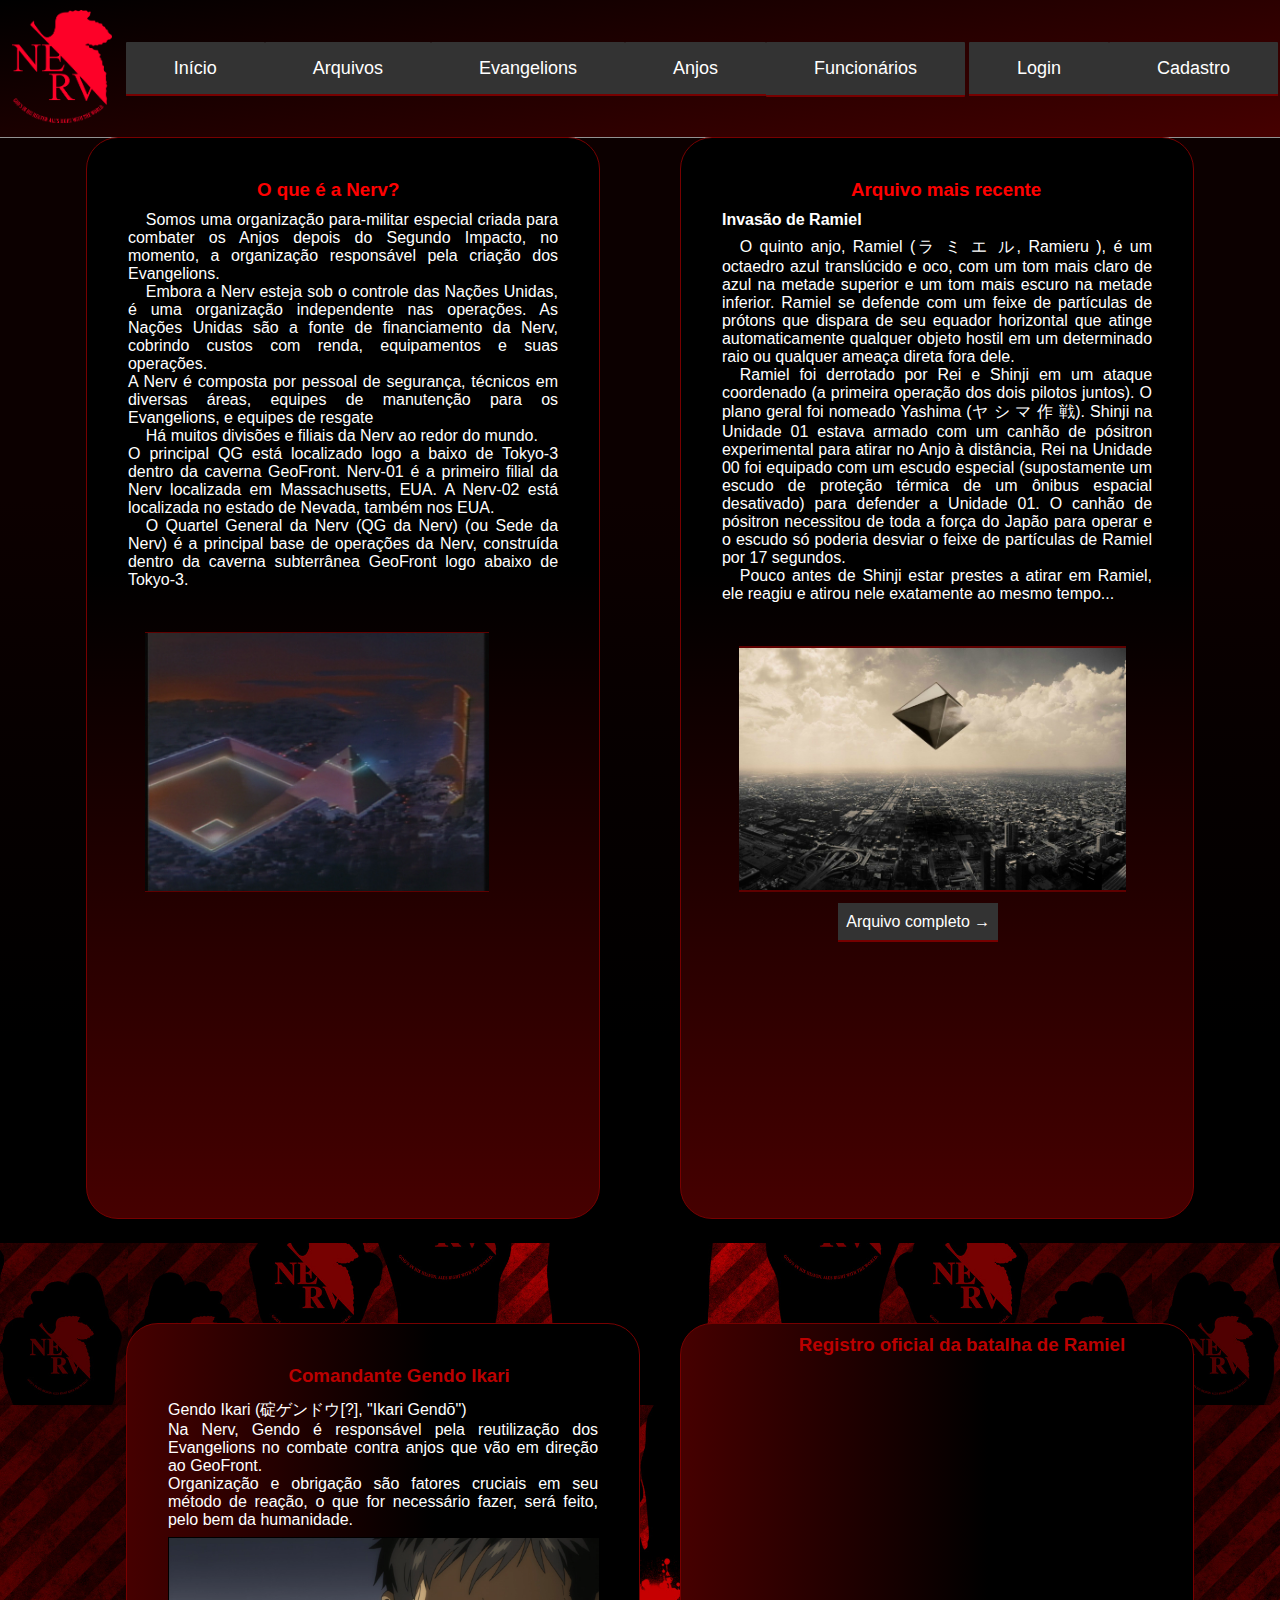
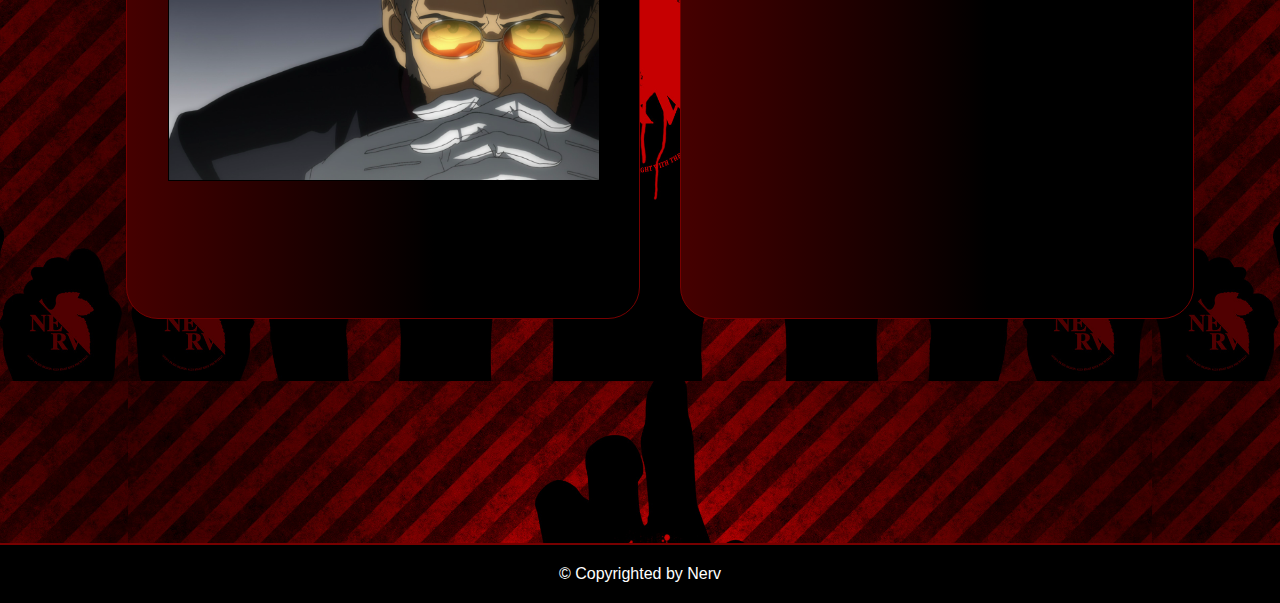
<file: index.html>
<!DOCTYPE html>
<html lang="pt-br">
  <head>
    <meta charset="UTF-8" />
    <meta http-equiv="X-UA-Compatible" content="IE=edge" />
    <meta name="viewport" content="width=device-width, initial-scale=1.0" />
    <link rel="icon" type="imagem/png" href="img/NervLogoSemFundo.png"/>  
    <!--<link rel="icon" href="/imagens/animated_favicon1.gif" type="imagem/gif">-->
    <link rel="stylesheet" href="css/estilo.css" />
    <link rel="stylesheet" href="css/cabecalho.css">
    <title>Sistema Nerv - Início</title>
  </head>
  <body>

    <!-- Começo do topo do site -computador- -->
    <header class = "header-pc">
      <div id="topo">
        <ul class="ul">
          <li id="imagem-nerv">
            <img src="img/NervLogoSemFundo.png" width="100px" />
          </li>
          <ul class="nav">
            <li class="lista-texto">
              <a class="botao-link-id botao-link" href="index.html">Início</a>
            </li>
            <li class="lista-texto">
              <a class="botao-link" href="arquivos.html">Arquivos</a>
            </li>

            <li class="lista-texto">
              <a class="botao-link" href="evangelions.html">Evangelions</a>
            </li>

            <li class="lista-texto">
              <a class="botao-link" href="anjos.html">Anjos</a>
            </li>

            <li class="lista-texto">
              <div class = "botao-link dropdown">
                      <span>Funcionários</span>
                      <div class = "dropdown-content">
                          <ul class = "funcionarios-content">
                              <li><a href="classe-func/cientistas.html">Cientístas</a></li>
                              <li><a href="classe-func/pilotos.html">Pilotos</a></li>
                              <li><a href="classe-func/oficiais.html">Oficiais</a></li>
                              <li><a href="classe-func/proteses.html">Próteses</a></li>
                          </ul>
                  </div>
              </div>
          </li>

          </ul>
          <ul class="login">
            <li class="lista-voadora">
              <a class="botao-link" href="login.html">Login</a>
            </li>

            <li class="lista-voadora">
              <a class="botao-link" href="cadastro.html">Cadastro</a>
            </li>
          </ul>
        </ul>
      </div>
    </header>
    <!-- Fim do topo do site -->



    <!-- Começo do topo do site 'celular' -->

    <header class = "header-cll">
      <div class = "menu-cll">

        <div class="hamburger-menu">
          <input id="menu__toggle" type="checkbox">
          <label class="menu__btn" for="menu__toggle">
            <span></span>
          </label>
      
          <ul class="menu__box">
            <li><a class="menu__item" href="index.html">Início</a></li>
            <li><a class="menu__item" href="arquivos.html">Arquivos</a></li>
            <li><a class="menu__item" href="evangelions.html">Evangelions</a></li>
            <li><a class="menu__item" href="anjos.html">Anjos</a></li>
            <li>
              <div class = "menu__item dropdown2">
                <span>Funcionários</span>
                <div class = "dropdown-content2">
                    <ul class = "funcionarios-content2">
                        <li><a href="classe-func/cientistas.html">Cientístas</a></li>
                        <li><a href="classe-func/pilotos.html">Pilotos</a></li>
                        <li><a href="classe-func/oficiais.html">Oficiais</a></li>
                        <li><a href="classe-func/proteses.html">Próteses</a></li>
                    </ul>
            </div>
            </li>
          </ul>
        </div>

      </div>
    </header>

    <!-- Fim do topo do site 'celular' -->

    <div class="space-cll"></div>

    <!-- Começo do conteúdo -->
    <section class = "section-um">
          <div class="coluna-primaria">
            <div class="coluna-primaria-conteudo">

              <h3>O que é a Nerv?</h3>

              <p>
                  Somos uma organização para-militar especial criada para 
                combater os Anjos depois do Segundo Impacto, no momento, a 
                organização responsável pela criação dos Evangelions. 
              </p>
              <p>
                  Embora a Nerv esteja sob o controle das Nações Unidas, é uma 
                organização independente nas operações. As Nações Unidas são 
                a fonte de financiamento da Nerv, cobrindo custos com renda, 
                equipamentos e suas operações.
              </p>
              <p>
                A Nerv é composta por pessoal de segurança, técnicos em 
                diversas áreas, equipes de manutenção para os Evangelions, e 
                equipes de resgate
              </p>
              <p>
                  Há muitos divisões e filiais da Nerv ao redor do mundo.
              </p> 
              <p>
                O principal QG está localizado logo a baixo de Tokyo-3 dentro 
                da caverna GeoFront. Nerv-01 é a primeiro filial da Nerv 
                localizada em Massachusetts, EUA. A Nerv-02 está localizada no 
                estado de Nevada, também nos EUA.
              </p>

              <p>
                  O Quartel General da Nerv (QG da Nerv) (ou Sede da Nerv) é a 
                principal base de operações da Nerv, construída dentro da 
                caverna subterrânea GeoFront logo abaixo de Tokyo-3.
              </p>

              <img class = "nerv-qg" src="img/NervQG.png">


            </div>
          </div>

          <div class="coluna-secundaria">
            <div class="coluna-secundaria-conteudo">

              <h3>Arquivo mais recente</h3>
              <div >

                <h4>Invasão de Ramiel</h4>

                <p>
                    O quinto anjo, Ramiel (ラ ミ エ ル, Ramieru ), é um octaedro 
                  azul translúcido e oco, com um tom mais claro de azul na 
                  metade superior e um tom mais escuro na metade inferior. 
                  Ramiel se defende com um feixe de partículas de prótons que dispara de seu equador horizontal que 
                  atinge automaticamente qualquer objeto hostil em um determinado 
                  raio ou qualquer ameaça direta fora dele.
                </p>
                
                <p>
                    Ramiel foi derrotado por Rei e Shinji em um ataque 
                  coordenado (a primeira operação dos dois pilotos juntos). O plano geral foi nomeado Yashima (ヤ シ マ 作 戦). Shinji na 
                  Unidade 01 estava armado com um canhão de pósitron 
                  experimental para atirar no Anjo à distância, Rei na Unidade 00 
                  foi equipado com um escudo especial (supostamente um 
                  escudo de proteção térmica de um ônibus espacial desativado) 
                  para defender a Unidade 01. O canhão de pósitron necessitou  
                  de toda a força do Japão para operar e o escudo só poderia 
                  desviar o feixe de partículas de Ramiel por 17 segundos. 
                </p>
                <p>  
                    Pouco antes de Shinji estar prestes a atirar em Ramiel, ele reagiu e atirou nele exatamente ao mesmo tempo...
                </p>

                <img class = "ramiel-img" src="img/ramiel.jfif">

                <div class = "caixa-lr">
                  <a class = "link-ramiel" href="arquivos.html">Arquivo completo →</a>
                </div>

                </div>

              </div>
            </div>
          </div>
    </section>

    <div id="space">
    </div>

    <section class = "section-dois">

      <div class="coluna-primaria-b">
        
        <div class="conteudo-primaria-b">

          <h3>Comandante Gendo Ikari</h3>

          <div class = "p-cpb">
            <p>Gendo Ikari (碇ゲンドウ[?], "Ikari Gendō")</p>
            <p>Na Nerv, Gendo é responsável pela reutilização dos Evangelions no 
              combate contra anjos que vão em direção ao GeoFront.
            </p>
            <p>
              Organização e obrigação são fatores cruciais em seu método de reação, 
              o que for necessário fazer, será feito, pelo bem da humanidade.
            </p>
          </div>

          <img class = "img-gendo" src="img/gendoPic.png" width="99.9%">

        </div>
      </div>

      <div class="coluna-secundaria-b">

        <div class="conteudo-secundaria-b">

          <h3>Registro oficial da batalha de Ramiel</h3>

          <iframe class = "video" src="https://www.youtube.com/embed/rnMJRMEq5s4" 
          title="Player" frameborder="0" allow="accelerometer; autoplay; clipboard-write; 
          encrypted-media; gyroscope; picture-in-picture" allowfullscreen></iframe>

        </div>

      </div>

    </section>
  
  <!-- Fim do conteúdo-->

    <footer>
      <div class = "creditos">
          <p>© Copyrighted by Nerv</p>
      </div>
    </footer>

  </body>
</html>
</file>
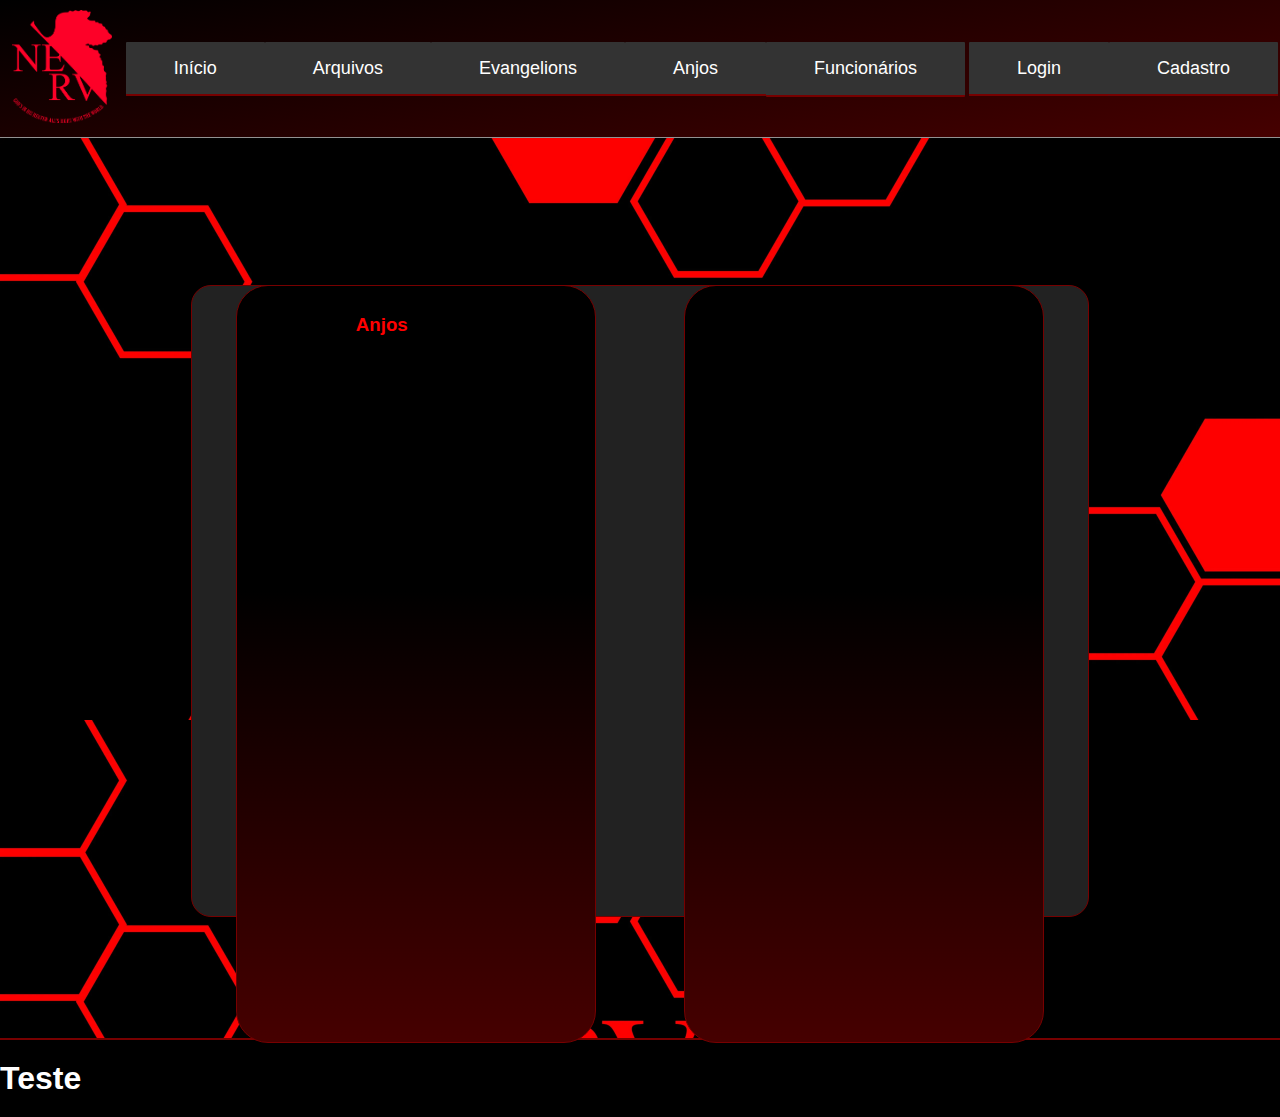
<file: anjos.html>
<!DOCTYPE html>
<html lang="pt-br">
  <head>
    <meta charset="UTF-8" />
    <meta http-equiv="X-UA-Compatible" content="IE=edge" />
    <meta name="viewport" content="width=device-width, initial-scale=1.0" />
    <link rel="stylesheet" href="css/cabecalho.css">
    <link rel="stylesheet" href="css/estilo.css" />
    <link rel="stylesheet" href="css/arquivoscontent.css">
    <title>Anjos</title>
  </head>
  <body>
    <!-- Começo do topo do site -->
    <header>
      <div id="topo">
        <ul class="ul">
          <li id="imagem-nerv">
            <img src="img/NervLogoSemFundo.png" width="100px" />
          </li>
          <ul class="nav">
            <li class="lista-texto">
              <a class="botao-link" href="index.html">Início</a>
            </li>

            <li class="lista-texto">
              <a class="botao-link" href="arquivos.html">Arquivos</a>
            </li>

            <li class="lista-texto">
              <a class="botao-link" href="evangelions.html">Evangelions</a>
            </li>

            <li class="lista-texto">
              <a class="botao-link-id botao-link" href="anjos.html">Anjos</a>
            </li>

            <li class="lista-texto">
              <div class = "botao-link dropdown">
                      <span>Funcionários</span>
                      <div class = "dropdown-content">
                          <ul class = "funcionarios-content">
                            <li><a href="classe-func/cientistas.html">Cientístas</a></li>
                            <li><a href="classe-func/pilotos.html">Pilotos</a></li>
                            <li><a href="classe-func/oficiais.html">Oficiais</a></li>
                            <li><a href="classe-func/proteses.html">Próteses</a></li>
                          </ul>
                  </div>
              </div>
          </li>

          </ul>
          <ul class="login">
            <li class="lista-voadora">
              <a class="botao-link" href="login.html">Login</a>
            </li>

            <li class="lista-voadora">
              <a class="botao-link" href="cadastro.html">Cadastro</a>
            </li>
          </ul>
        </ul>
      </div>
    </header>
    <!-- Fim do topo do site -->

    <!-- Começo do conteúdo -->
    <section>
        <div class="main-content">
            
            <div class="coluna-primaria">

              <div class = "coluna-primaria-conteudo"><h3>Anjos</h3></div>
                
            </div>
            <div class="coluna-secundaria">
                
              <p>teste 2</p>

            </div>

        </div>
    </section>
    <!-- Fim do conteúdo-->

    <footer>
      <h1>Teste</h1>
    </footer>

  </body>
</html>
</file>
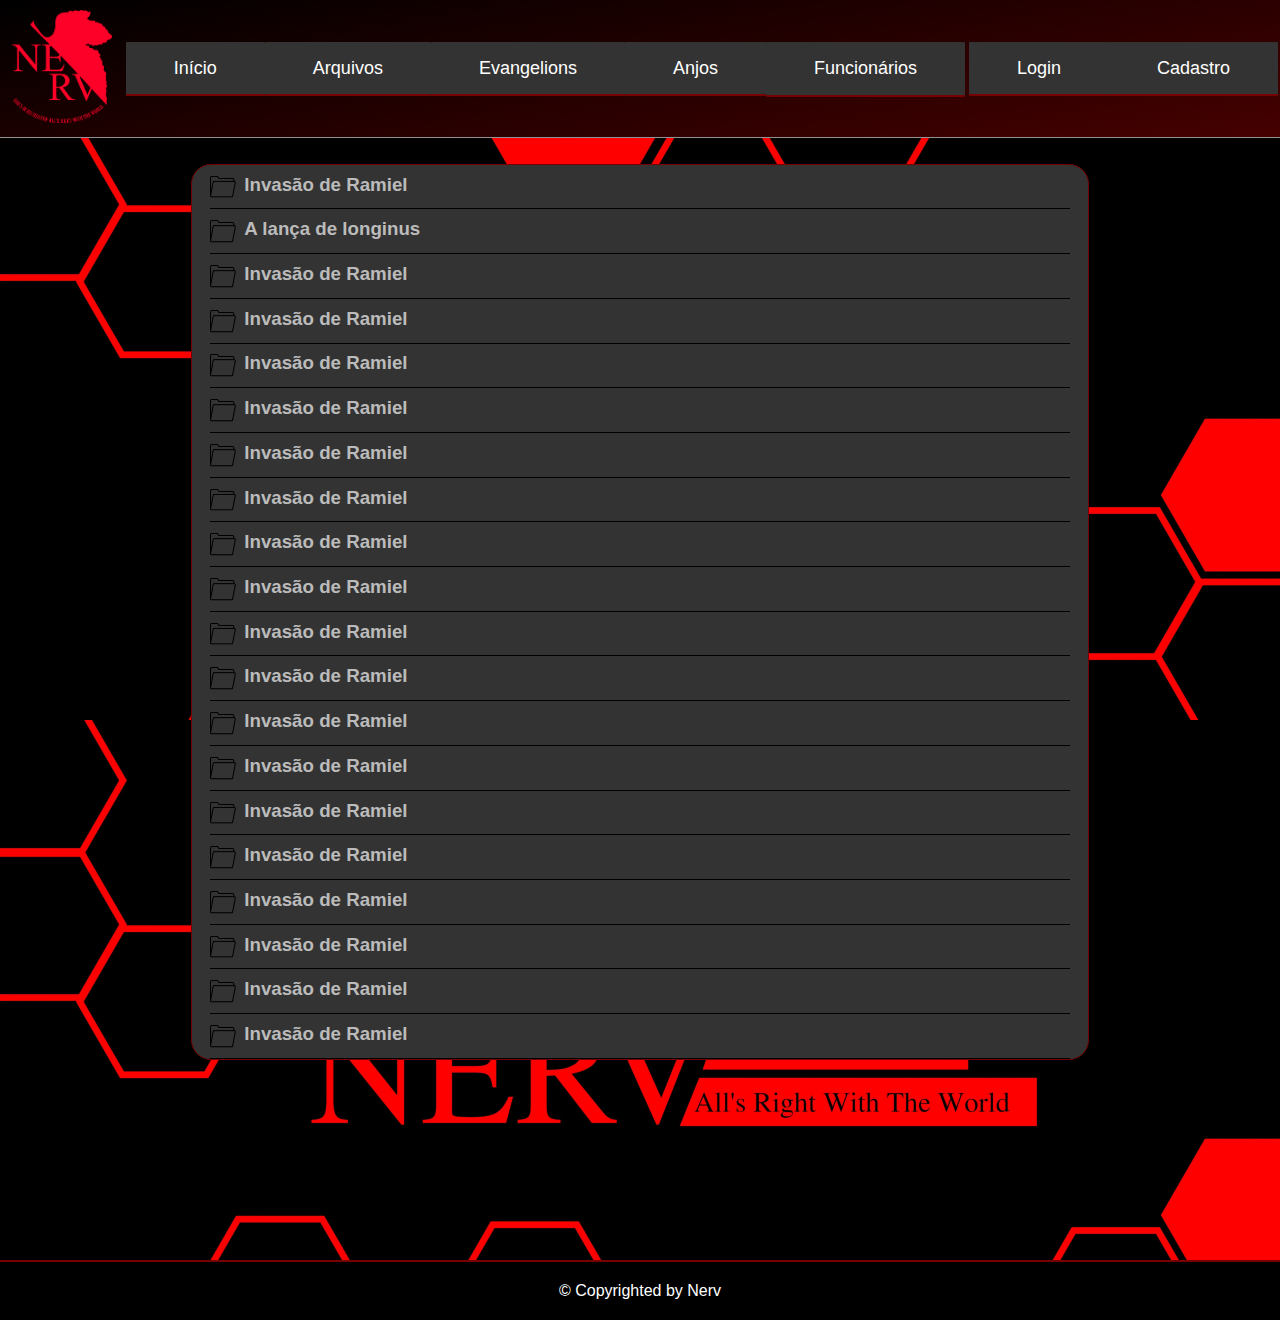
<file: arquivos.html>
<!DOCTYPE html>
<html lang="pt-br">
  <head>
    <meta charset="UTF-8" />
    <meta http-equiv="X-UA-Compatible" content="IE=edge" />
    <meta name="viewport" content="width=device-width, initial-scale=1.0" />
    <link rel="stylesheet" href="css/cabecalho.css">
    <link rel="stylesheet" href="css/estilo.css" />
    <link rel="stylesheet" href="css/arquivoscontent.css">
    <link rel="icon" type="imagem/png" href="img/NervLogoSemFundo.png"/>  
    <title>Arquivos</title>
  </head>
  <body>
    <!-- Começo do topo do site -->
    <header>
      <div id="topo">
        <ul class="ul">
          <li id="imagem-nerv">
            <a href="index.html"><img src="img/NervLogoSemFundo.png" width="100px"/></a>
          </li>
          <ul class="nav">
            <li class="lista-texto">
              <a class="botao-link" href="index.html">Início</a>
            </li>

            <li class="lista-texto">
              <a class="botao-link-id botao-link" href="arquivos.html">Arquivos</a>
            </li>

            <li class="lista-texto">
              <a class="botao-link" href="evangelions.html">Evangelions</a>
            </li>

            <li class="lista-texto">
              <a class="botao-link" href="anjos.html">Anjos</a>
            </li>

            <li class="lista-texto">
              <div class = "botao-link dropdown">
                      <span>Funcionários</span>
                      <div class = "dropdown-content">
                          <ul class = "funcionarios-content">
                            <li><a href="classe-func/cientistas.html">Cientístas</a></li>
                            <li><a href="classe-func/pilotos.html">Pilotos</a></li>
                            <li><a href="classe-func/oficiais.html">Oficiais</a></li>
                            <li><a href="classe-func/proteses.html">Próteses</a></li>
                          </ul>
                  </div>
              </div>
          </li>

          </ul>
          <ul class="login">
            <li class="lista-voadora">
              <a class="botao-link" href="login.html">Login</a>
            </li>

            <li class="lista-voadora">
              <a class="botao-link" href="cadastro.html">Cadastro</a>
            </li>
          </ul>
        </ul>
      </div>
    </header>
    <!-- Fim do topo do site -->

    <!-- Começo do conteúdo -->

    <div class="main-content">
      <div class="arquivo">
        <div class="arquivo-content">
          <img class = "folder" src="css/img-wallpaper/folder.png" width="3%">
          <a href="arquivos/ramiel.html"><h3>Invasão de Ramiel</h3></a>
        </div>
      </div>

      <div class="arquivo">
          <div class="arquivo-content">
            <img class = "folder" src="css/img-wallpaper/folder.png" width="3%">
            <a href=""><h3>A lança de longinus</h3></a>
          </div>
      </div>

      <div class="arquivo">
        <div class="arquivo-content">
          <img class = "folder" src="css/img-wallpaper/folder.png" width="3%">
          <a href=""><h3>Invasão de Ramiel</h3></a>
        </div>
      </div>

      <div class="arquivo">
        <div class="arquivo-content">
          <img class = "folder" src="css/img-wallpaper/folder.png" width="3%">
          <a href=""><h3>Invasão de Ramiel</h3></a>
        </div>
      </div>

      <div class="arquivo">
        <div class="arquivo-content">
          <img class = "folder" src="css/img-wallpaper/folder.png" width="3%">
          <a href=""><h3>Invasão de Ramiel</h3></a>
        </div>
      </div>

      <div class="arquivo">
        <div class="arquivo-content">
          <img class = "folder" src="css/img-wallpaper/folder.png" width="3%">
          <a href=""><h3>Invasão de Ramiel</h3></a>
        </div>
      </div>

      <div class="arquivo">
        <div class="arquivo-content">
          <img class = "folder" src="css/img-wallpaper/folder.png" width="3%">
          <a href=""><h3>Invasão de Ramiel</h3></a>
        </div>
      </div>

      <div class="arquivo">
        <div class="arquivo-content">
          <img class = "folder" src="css/img-wallpaper/folder.png" width="3%">
          <a href=""><h3>Invasão de Ramiel</h3></a>
        </div>
      </div>

      <div class="arquivo">
        <div class="arquivo-content">
          <img class = "folder" src="css/img-wallpaper/folder.png" width="3%">
          <a href=""><h3>Invasão de Ramiel</h3></a>
        </div>
      </div>

      <div class="arquivo">
        <div class="arquivo-content">
          <img class = "folder" src="css/img-wallpaper/folder.png" width="3%">
          <a href=""><h3>Invasão de Ramiel</h3></a>
        </div>
      </div>

      <div class="arquivo">
        <div class="arquivo-content">
          <img class = "folder" src="css/img-wallpaper/folder.png" width="3%">
          <a href=""><h3>Invasão de Ramiel</h3></a>
        </div>
      </div>

      <div class="arquivo">
        <div class="arquivo-content">
          <img class = "folder" src="css/img-wallpaper/folder.png" width="3%">
          <a href=""><h3>Invasão de Ramiel</h3></a>
        </div>
      </div>

      <div class="arquivo">
        <div class="arquivo-content">
          <img class = "folder" src="css/img-wallpaper/folder.png" width="3%">
          <a href=""><h3>Invasão de Ramiel</h3></a>
        </div>
      </div>

      <div class="arquivo">
        <div class="arquivo-content">
          <img class = "folder" src="css/img-wallpaper/folder.png" width="3%">
          <a href=""><h3>Invasão de Ramiel</h3></a>
        </div>
      </div>

      <div class="arquivo">
        <div class="arquivo-content">
          <img class = "folder" src="css/img-wallpaper/folder.png" width="3%">
          <a href=""><h3>Invasão de Ramiel</h3></a>
        </div>
      </div>

      <div class="arquivo">
        <div class="arquivo-content">
          <img class = "folder" src="css/img-wallpaper/folder.png" width="3%">
          <a href=""><h3>Invasão de Ramiel</h3></a>
        </div>
      </div>

      <div class="arquivo">
        <div class="arquivo-content">
          <img class = "folder" src="css/img-wallpaper/folder.png" width="3%">
          <a href=""><h3>Invasão de Ramiel</h3></a>
        </div>
      </div>

      <div class="arquivo">
        <div class="arquivo-content">
          <img class = "folder" src="css/img-wallpaper/folder.png" width="3%">
          <a href=""><h3>Invasão de Ramiel</h3></a>
        </div>
      </div>

      <div class="arquivo">
        <div class="arquivo-content">
          <img class = "folder" src="css/img-wallpaper/folder.png" width="3%">
          <a href=""><h3>Invasão de Ramiel</h3></a>
        </div>
      </div>

      <div class="arquivo">
        <div class="arquivo-content">
          <img class = "folder" src="css/img-wallpaper/folder.png" width="3%">
          <a href=""><h3>Invasão de Ramiel</h3></a>
        </div>
      </div>
    </div>

    <div id="space-2">
    </div>

    <!-- Fim do conteúdo-->

    <footer>
      <div class = "creditos">
          <p>© Copyrighted by Nerv</p>
      </div>
    </footer>
  </body>
</html>
</file>
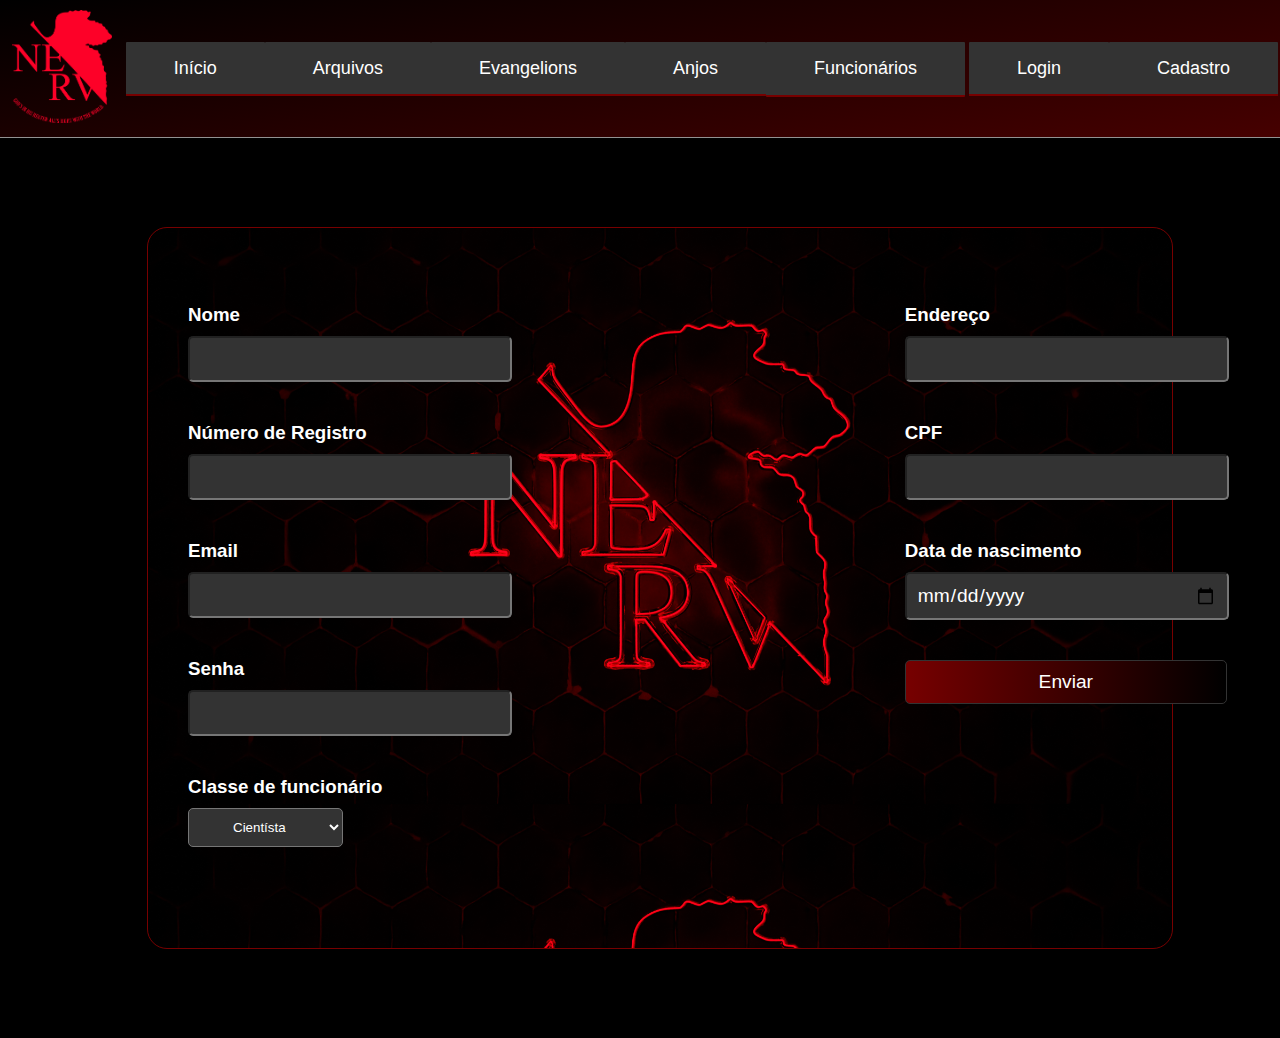
<file: cadastro.html>
<!DOCTYPE html>
<html lang="pt-br">
<head>
    <meta charset="UTF-8">
    <meta http-equiv="X-UA-Compatible" content="IE=edge">
    <meta name="viewport" content="width=device-width, initial-scale=1.0">
    <link rel="icon" type="imagem/png" href="img/NervLogoSemFundo.png"/>
    <link rel="stylesheet" href="css/cabecalho.css">
    <link rel="stylesheet" href="css/estilo.css">
    <link rel="stylesheet" href="css/cadastro.css">
    <title>Cadastro</title>
</head>
<body>

    <!-- Começo do topo do site -->
    <header>
      <div id="topo">
        <ul class="ul">
          <li id="imagem-nerv">
            <img src="img/NervLogoSemFundo.png" width="100px" />
          </li>
          <ul class="nav">
            <li class="lista-texto">
              <a class="botao-link" href="index.html">Início</a>
            </li>

            <li class="lista-texto">
              <a class="botao-link" href="arquivos.html">Arquivos</a>
            </li>

            <li class="lista-texto">
              <a class="botao-link" href="evangelions.html">Evangelions</a>
            </li>

            <li class="lista-texto">
              <a class="botao-link" href="anjos.html">Anjos</a>
            </li>

            <li class="lista-texto">
              <div class = "botao-link dropdown">
                      <span>Funcionários</span>
                      <div class = "dropdown-content">
                          <ul class = "funcionarios-content">
                            <li><a href="classe-func/cientistas.html">Cientístas</a></li>
                            <li><a href="classe-func/pilotos.html">Pilotos</a></li>
                            <li><a href="classe-func/oficiais.html">Oficiais</a></li>
                            <li><a href="classe-func/proteses.html">Próteses</a></li>
                          </ul>
                  </div>
              </div>
          </li>

          </ul>
          <ul class="login">
            <li class="lista-voadora">
              <a class="botao-link" href="login.html">Login</a>
            </li>

            <li class="lista-voadora">
              <a class="botao-link-id botao-link" href="cadastro.html">Cadastro</a>
            </li>
          </ul>
        </ul>
      </div>
    </header>
    <!-- Fim do topo do site -->

          <section>
              <div class="main-content-cadastro">
                
                <div class = "colunaA">
                  <form class = "cartao-cadastro">

                    <nav class = "quest">
                      <h3>Nome</h3>
                      <input class = "input" type="text" name="NomeTeste">
                    </nav>

                    <nav class = "quest">
                      <h3>Número de Registro</h3>
                      <input class = "input" type="number" name="RegistroTeste">
                    </nav>

                    <nav class="quest">
                      <h3>Email</h3>
                      <input class = "input" type="email">
                    </nav>

                    <nav class="quest">
                      <h3>Senha</h3>
                      <input class = "input" type="password">
                    </nav>

                    <nav class = "quest">
                      <h3>Classe de funcionário</h3>
                      <select class = "escolha-func" name="functype">
                        <option value="cientista">Cientísta</option>
                        <option value="cientista">Pilotos</option>
                        <option value="cientista">Oficiais</option>
                        <option value="cientista">Próteses</option>
                        <option value="cientista">Cientista</option>
                      </select> 
                    </nav>



                </form>
                </div>

                <div class = "colunaB">
                  <form class = "cartao-cadastro">
                    <nav class = "quest">
                      <h3>Endereço</h3>
                      <input class = "input" type="text" name="NoName">
                    </nav>

                    <nav class = "quest">
                      <h3>CPF</h3>
                      <input class = "input" type="text" name="NoName">
                    </nav>

                    <nav class = "quest">
                      <h3>Data de nascimento</h3>
                      <input class = "input" type="date" name="NoName">
                    </nav>

                    <nav class ="quest">
                      <a class = "enviar" href="loading-index.html"><p class = "input input-button">Enviar</p></a>
                    </nav>
                  </form>
                </div>

              </div>

            </section>
    
</body>
</html>
</file>
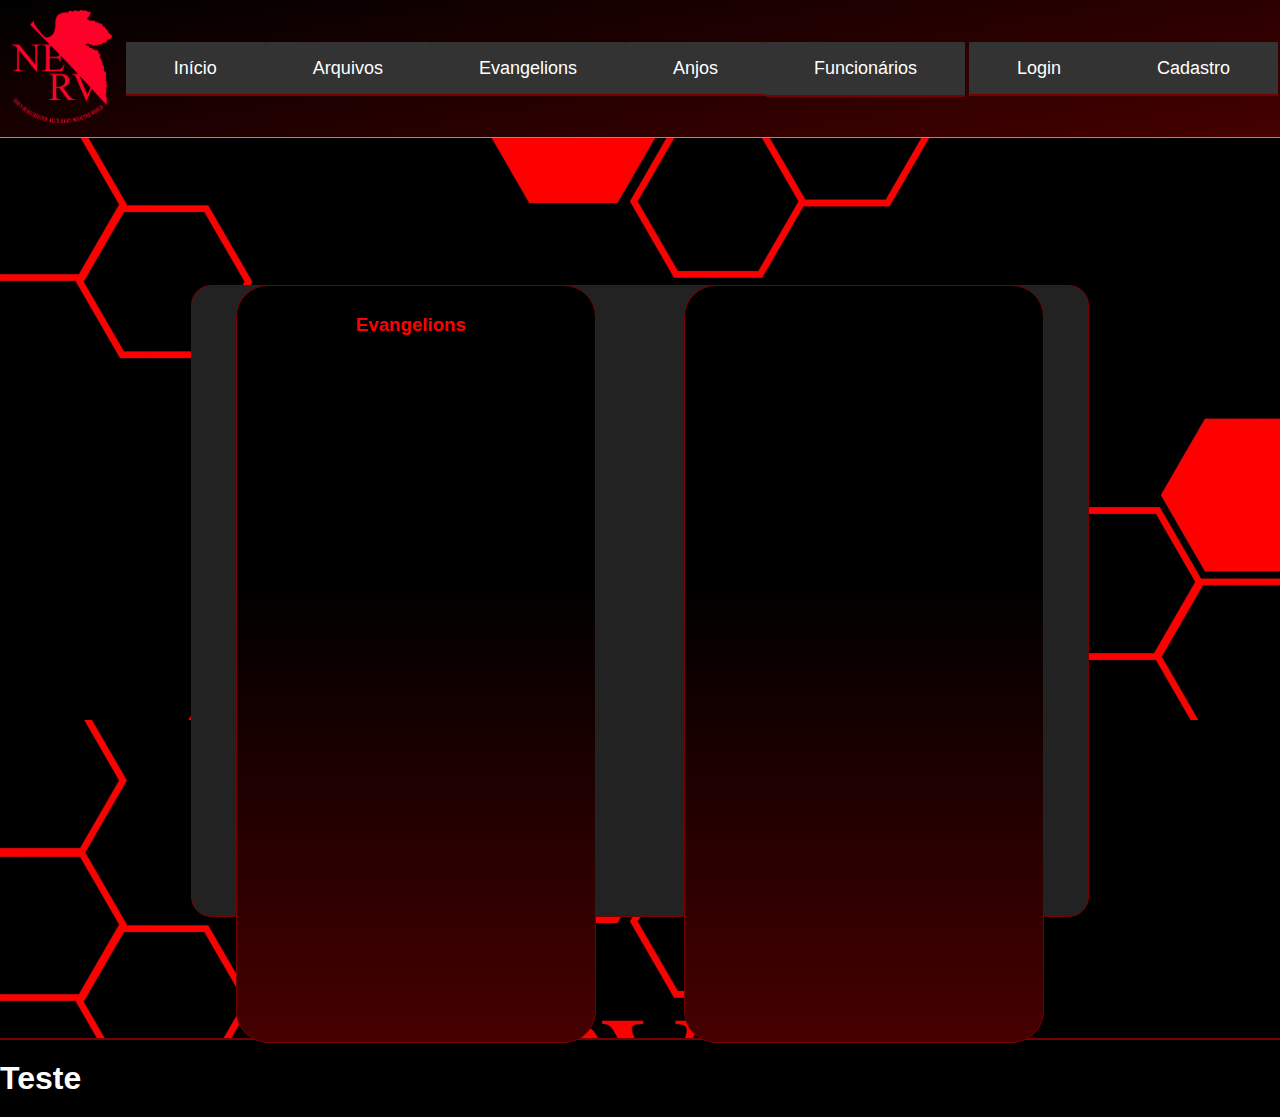
<file: evangelions.html>
<!DOCTYPE html>
<html lang="pt-br">
  <head>
    <meta charset="UTF-8" />
    <meta http-equiv="X-UA-Compatible" content="IE=edge" />
    <meta name="viewport" content="width=device-width, initial-scale=1.0" />
    <link rel="stylesheet" href="css/cabecalho.css">
    <link rel="stylesheet" href="css/estilo.css" />
    <link rel="stylesheet" href="css/arquivoscontent.css">
    <title>Evangelions</title>
  </head>
  <body>
    <!-- Começo do topo do site -->
    <header>
      <div id="topo">
        <ul class="ul">
          <li id="imagem-nerv">
            <img src="img/NervLogoSemFundo.png" width="100px" />
          </li>
          <ul class="nav">
            <li class="lista-texto">
              <a class="botao-link" href="index.html">Início</a>
            </li>

            <li class="lista-texto">
              <a class="botao-link" href="arquivos.html">Arquivos</a>
            </li>

            <li class="lista-texto">
              <a class="botao-link-id botao-link" href="evangelions.html">Evangelions</a>
            </li>

            <li class="lista-texto">
              <a class="botao-link" href="anjos.html">Anjos</a>
            </li>

            <li class="lista-texto">
              <div class = "botao-link dropdown">
                      <span>Funcionários</span>
                      <div class = "dropdown-content">
                          <ul class = "funcionarios-content">
                            <li><a href="classe-func/cientistas.html">Cientístas</a></li>
                            <li><a href="classe-func/pilotos.html">Pilotos</a></li>
                            <li><a href="classe-func/oficiais.html">Oficiais</a></li>
                            <li><a href="classe-func/proteses.html">Próteses</a></li>
                          </ul>
                  </div>
              </div>
          </li>

          </ul>
          <ul class="login">
            <li class="lista-voadora">
              <a class="botao-link" href="login.html">Login</a>
            </li>

            <li class="lista-voadora">
              <a class="botao-link" href="cadastro.html">Cadastro</a>
            </li>
          </ul>
        </ul>
      </div>
    </header>
    <!-- Fim do topo do site -->

    <!-- Começo do conteúdo -->
    <section>
        <div class="main-content">
            
            <div class="coluna-primaria">

              <div class = "coluna-primaria-conteudo"><h3>Evangelions</h3></div>
                
            </div>
            <div class="coluna-secundaria">
                
              <p>teste 2</p>

            </div>

        </div>
    </section>
    <!-- Fim do conteúdo-->

    <footer>
      <h1>Teste</h1>
    </footer>

  </body>
</html>
</file>
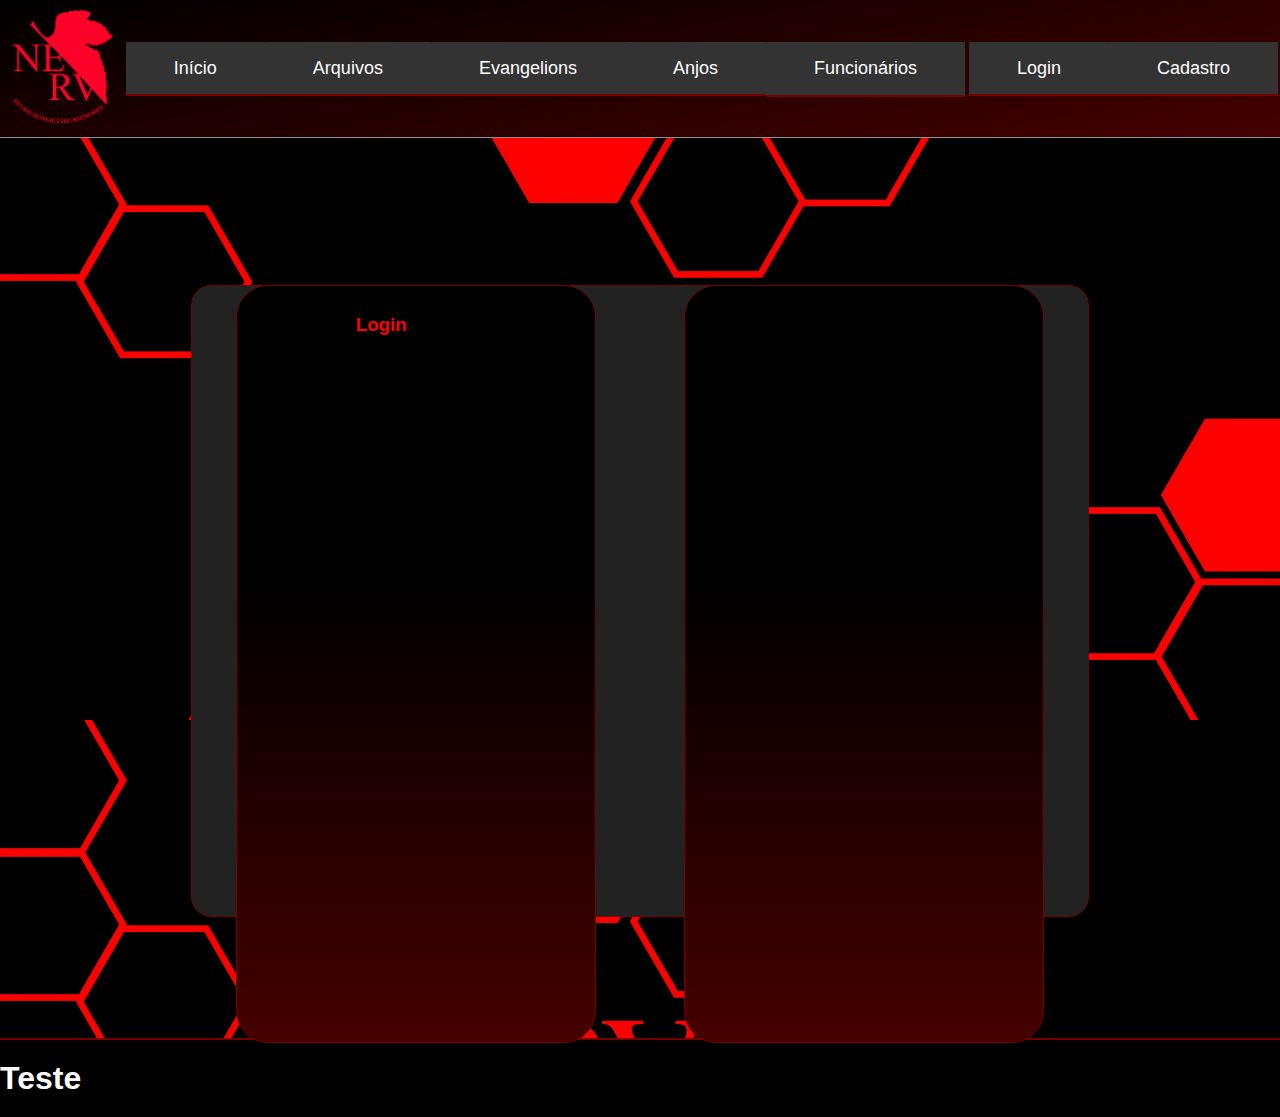
<file: login.html>
<!DOCTYPE html>
<html lang="pt-br">
  <head>
    <meta charset="UTF-8" />
    <meta http-equiv="X-UA-Compatible" content="IE=edge" />
    <meta name="viewport" content="width=device-width, initial-scale=1.0" />
    <link rel="stylesheet" href="css/cabecalho.css">
    <link rel="stylesheet" href="css/estilo.css" />
    <link rel="stylesheet" href="css/arquivoscontent.css">
    <title>Login</title>
  </head>
  <body>
    <!-- Começo do topo do site -->
    <header>
      <div id="topo">
        <ul class="ul">
          <li id="imagem-nerv">
            <img src="img/NervLogoSemFundo.png" width="100px" />
          </li>
          <ul class="nav">
            <li class="lista-texto">
              <a class="botao-link" href="index.html">Início</a>
            </li>

            <li class="lista-texto">
              <a class="botao-link" href="arquivos.html">Arquivos</a>
            </li>

            <li class="lista-texto">
              <a class="botao-link" href="evangelions.html">Evangelions</a>
            </li>

            <li class="lista-texto">
              <a class="botao-link" href="anjos.html">Anjos</a>
            </li>

            <li class="lista-texto">
              <div class = "botao-link dropdown">
                      <span>Funcionários</span>
                      <div class = "dropdown-content">
                          <ul class = "funcionarios-content">
                            <li><a href="classe-func/cientistas.html">Cientístas</a></li>
                            <li><a href="classe-func/pilotos.html">Pilotos</a></li>
                            <li><a href="classe-func/oficiais.html">Oficiais</a></li>
                            <li><a href="classe-func/proteses.html">Próteses</a></li>
                          </ul>
                  </div>
              </div>
          </li>

          </ul>
          <ul class="login">
            <li class="lista-voadora">
              <a class="botao-link-id botao-link" href="login.html">Login</a>
            </li>

            <li class="lista-voadora">
              <a class="botao-link" href="cadastro.html">Cadastro</a>
            </li>
          </ul>
        </ul>
      </div>
    </header>
    <!-- Fim do topo do site -->

    <!-- Começo do conteúdo -->
    <section>
        <div class="main-content">
            
            <div class="coluna-primaria">

              <div class = "coluna-primaria-conteudo"><h3>Login</h3></div>
                
            </div>
            <div class="coluna-secundaria">
                
              <p>teste 2</p>

            </div>

        </div>
    </section>
    <!-- Fim do conteúdo-->

    <footer>
      <h1>Teste</h1>
    </footer>

  </body>
</html>
</file>
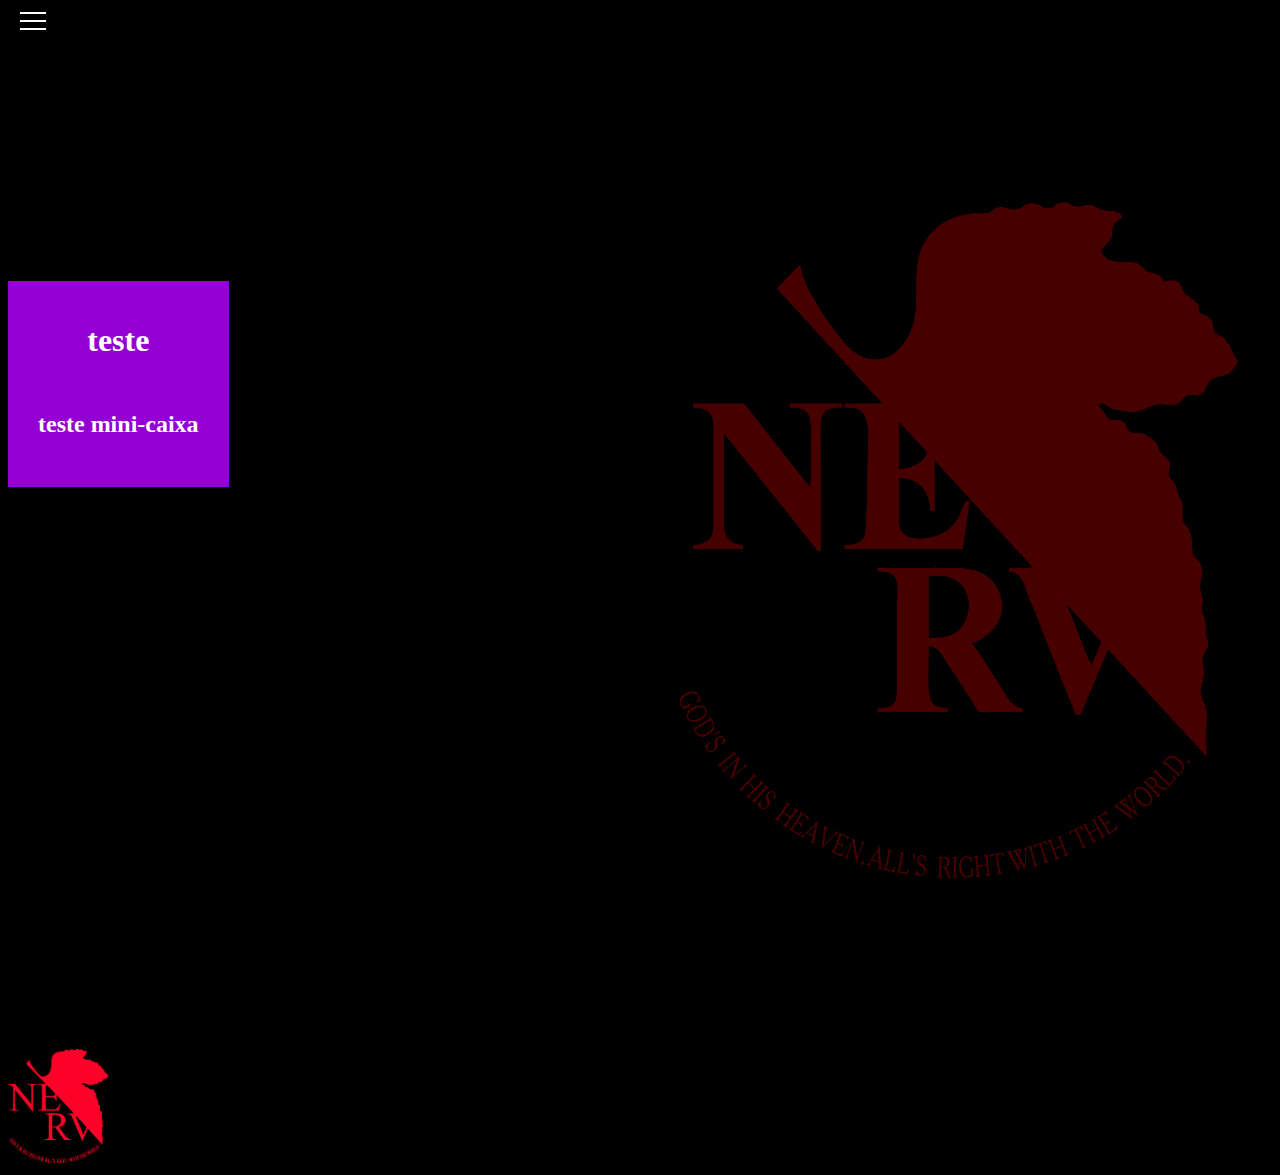
<file: teste.html>
<!DOCTYPE html>
<html lang="en">
<head>
    <meta charset="UTF-8">
    <meta http-equiv="X-UA-Compatible" content="IE=edge">
    <meta name="viewport" content="width=device-width, initial-scale=1.0">
    <link rel="stylesheet" href="css/teste.css">
    <!--<meta http-equiv="refresh" content=2;url="index.html">-->
    <!--<script type="text/javascript" src="teste.js"></script>-->
    <title>Document</title>
</head>

<body>

    <div class="hamburger-menu">
        <input id="menu__toggle" type="checkbox">
        <label class="menu__btn" for="menu__toggle">
          <span></span>
        </label>
    
        <ul class="menu__box">
          <li><a class="menu__item" href="#">Início</a></li>
          <li><a class="menu__item" href="#">Arquivos</a></li>
          <li><a class="menu__item" href="#">Evangelions</a></li>
          <li><a class="menu__item" href="#">Anjos</a></li>
          <li><a class="menu__item" href="#">Funcionários</a></li>
        </ul>
      </div>

    <style>
        #menu__toggle {
        opacity: 0;
        }
        #menu__toggle:checked + .menu__btn > span {
        transform: rotate(45deg);
        }
        #menu__toggle:checked + .menu__btn > span::before {
        top: 0;
        transform: rotate(0deg);
        }
        #menu__toggle:checked + .menu__btn > span::after {
        top: 0;
        transform: rotate(90deg);
        }
        #menu__toggle:checked ~ .menu__box {
        left: 0 !important;
        }
        .menu__btn {
        position: fixed;
        top: 20px;
        left: 20px;
        width: 26px;
        height: 26px;
        cursor: pointer;
        z-index: 1;
        }
        .menu__btn > span,
        .menu__btn > span::before,
        .menu__btn > span::after {
        display: block;
        position: absolute;
        width: 100%;
        height: 2px;
        background-color: #ffffff;
        transition-duration: .25s;
        }
        .menu__btn > span::before {
        content: '';
        top: -8px;
        }
        .menu__btn > span::after {
        content: '';
        top: 8px;
        }
        .menu__box {
        display: block;
        position: fixed;
        top: 0;
        left: -100%;
        width: 300px;
        height: 100%;
        margin: 0;
        padding: 80px 0;
        list-style: none;
        background-color: rgb(0, 0, 0);
        box-shadow: 2px 2px 6px rgba(0, 0, 0, .4);
        border: 1px solid rgb(119, 0, 0);
        transition-duration: .25s;
        }
        .menu__item {
        display: block;
        padding: 12px 24px 12px 24px;
        color: rgb(255, 255, 255);
        font-family: 'Roboto', sans-serif;
        font-size: 20px;
        font-weight: 600;
        text-decoration: none;
        transition-duration: .25s;
        border: 1px rgb(26, 0, 0) solid;
        }
        .menu__item:hover {
        background-color: rgb(119, 0, 0);
        color: #616161;
        }
    </style>













    <style>
        .caixa-texto{
            /*Caixa*/
            margin-top: 20%;
            background-color: darkviolet;
            display: inline-block;
            padding: 20px;

            /*Texto*/
            color: white;
            text-align: center;
        }

        .mini-caixa{
            /*Caixa*/

            padding: 10px;
        }

        .caixa-texto:hover .mini-caixa:hover #texto2{

            background-color: pink;
        }
        
    </style>

    <div class = "caixa-texto">
        <h1>teste</h1>

        <div class = "mini-caixa">
            <h2 id = "texto2">teste mini-caixa</h2>
        </div>
    </div>




    <h3>Caixa em Flex</h3>
    <div class="cA">
        <div class="c1"><h1>Teste 1</h1></div>
        <div class="c1"><h1>Teste 2</h1></div>
    </div>

    <br>

    <h3>Caixa em Inline Block</h3>
    <div class="cB">
        <div class="c1"><h1>Teste 3</h1></div>
        <div class="c1"><h1>Teste 4</h1></div>
    </div>

    <br>

    <h3>Botão que muda a página</h3>
    <div class="cC">
        <a class="botao" href=""><img src="img/NervLogoSemFundo.png" width="100px"></a>
    </div>
    

</body>
</html>
</file>
<file: css/estilo.css>
@media only screen and (min-width: 1800px){

  body{width: 100%;}

*{
  margin: 0;
  padding: 0;
  color: white;
  font-family:'Segoe UI', Tahoma, Geneva, Verdana, sans-serif;
}

* p::selection, h3::selection, h4::selection, img::selection, a::selection, iframe::selection{
  background-color: rgb(119, 0, 0);
}

section p{
  text-align: justify;
}

.space-cll{
  display: none;
  background-color: rgb(0, 0, 0);
  padding: 0%;
}

/* Corpo */

/* Coluna Um */

section{
  display: flex;
  justify-content: center;
  align-items: center;
  height: 100vh;
}

section .main-content{
  width: 70%;
  height: 70%;
  background-color: rgb(34, 34, 34);
  border-radius: 20px;
  color: #eee;
  display: flex;
  justify-content: space-around;
  align-items: center;
}

section .main-content p{
  margin-left: 30px;
  color: black;

}

.section-um{
  background-image: url(img-wallpaper/Nerv-Wallpaper.png);
  background-position: center;
}

#space{
  background-color: rgb(0, 0, 0);
  padding: 100px;
}

.section-dois{
  background-image: url(img-wallpaper/NervHands.jpg);
  background-size: 80%;
  background-position: center;
}

.coluna-primaria{
  width: 40%;
  height: 94%;
  border-radius: 2rem;
  background-color: rgb(8, 8, 8);
  margin-right: 400px;
  margin-left: 20px;
  border: solid rgb(119, 0, 0) 1px;
  transition-duration: 0.5s;
  -webkit-transition-duration: 0.5s;
  background: linear-gradient(
    180deg,
    rgb(0, 0, 0) 40%,
    rgb(70, 0, 0) 100%
  );
}

.coluna-primaria:hover{
  border: solid rgb(146, 146, 146) 1px;
  transition-duration: 1s;
  -webkit-transition-duration: 1s;
}

.coluna-primaria-conteudo{
  margin: 8% 8% 8% 8%;
}

.coluna-primaria-conteudo h3{
  margin: /*Cima*/ 0px /*Direita*/ 0px /*Baixo*/ 10px /*Esquerda*/ 30%;
  color: red;
}

.coluna-secundaria{
  width: 40%;
  height: 94%;
  border-radius: 2rem;
  background-color: rgb(8, 8, 8);
  margin-left: 400px;
  margin-right: 20px;
  border: solid rgb(119, 0, 0) 1px;
  transition-duration: 0.5s;
  -webkit-transition-duration: 0.5s;
  background: linear-gradient(
    180deg,
    rgb(0, 0, 0) 40%,
    rgb(70, 0, 0) 100%
  );
}

.coluna-secundaria:hover{
  border: solid rgb(146, 146, 146) 1px;
  transition-duration: 1s;
  -webkit-transition-duration: 1s;
}

.coluna-secundaria-conteudo{
  margin: 8% 8% 8% 8%;
}

.coluna-secundaria-conteudo h3{
  margin: /*Cima*/ 0px /*Direita*/ 0px /*Baixo*/ 10px /*Esquerda*/ 30%;
  color: red;
}

.coluna-secundaria-conteudo h4{
  margin-bottom: 2%;
}



.nerv-qg{
  margin: 10% 0px 0px 4%;
  border-top: solid rgb(95, 0, 0) 1px;
  border-bottom: solid rgb(95, 0, 0) 1px;
  transition-duration: 1s;
  -webkit-transition-duration: 1s;
  width: 89%;
}

.nerv-qg:hover{
  width: 90%;
  transition-duration: 1s;
  -webkit-transition-duration: 1s;
}

.show-text{
  display: none;
}

.button-st:hover .show-text{
  display: block;
}

.ramiel-img{
  margin: 10% 0px 0px 4%;
  width: 90%;
  border-top: solid rgb(95, 0, 0) 2px;
  border-bottom: solid rgb(95, 0, 0) 2px;
  transition-duration: 1s;
  -webkit-transition-duration: 1s;
}

.ramiel-img:hover{
  width: 91%;
  transition-duration: 1s;
  -webkit-transition-duration: 1s;
}

.caixa-lr{
  margin: 4% 0 0 4%;
}

.link-ramiel{
  margin-left: 24%;
  padding: 10px 8px 10px 8px;
  text-decoration: none;
  background-color: #333;
  border-bottom: solid rgb(119, 0, 0) 2px;
  transition-duration: 1s;
  -webkit-transition-duration: 1s;
}

.link-ramiel:hover{

  border-radius: 4px;
  border-bottom: solid rgb(146, 146, 146) 1px;
  background-color: rgb(119, 0, 0);
  color: rgb(148, 148, 148);
  transition-duration: 0.5s;
  -webkit-transition-duration: 0.5s;
}


/* Seção dois */


.coluna-primaria-b{
  width: 40%;
  height: 56%;
  border-radius: 2rem;
  background-color: rgb(8, 8, 8);
  margin-bottom: 400px;
  margin-right: 24.15%;
  margin-left: 20px;
  margin-top: 10%;
  border: solid rgb(119, 0, 0) 1px;
  transition-duration: 0.5s;
  -webkit-transition-duration: 0.5s;
  background: linear-gradient(
    270deg,
    rgb(0, 0, 0) 40%,
    rgb(70, 0, 0) 100%
  );
}

.coluna-primaria-b:hover{
  border: solid rgb(146, 146, 146) 1px;
  transition-duration: 1s;
  -webkit-transition-duration: 1s;
}

.conteudo-primaria-b h3{
  margin: 2% 0px 2% 18%;
  color: rgb(187, 0, 0);
  transition-duration: 0.5s;
  -webkit-transition-duration: 0.5s;
}

.conteudo-primaria-b:hover h3{
  color: red;
  transition-duration: 0.5s;
  -webkit-transition-duration: 0.5s;
}

.conteudo-primaria-b{
  margin: 8% 8% 8% 8%;
}

.p-cpb{
  margin: 2% 0 8% 0;
}

.img-gendo{
  border: solid black 1px;
}

.coluna-secundaria-b{
  width: 34%;
  height: 40%;
  border-radius: 2rem;
  background-color: rgb(8, 8, 8);
  margin-bottom: 400px;
  margin-left: 300px;
  margin-right: 20px;
  margin-top: 8%;
  border: solid rgb(119, 0, 0) 1px;
  transition-duration: 0.5s;
  -webkit-transition-duration: 0.5s;
  background: linear-gradient(
    90deg,
    rgb(0, 0, 0) 40%,
    rgb(70, 0, 0) 100%
  );
}

.coluna-secundaria-b:hover{
  border: solid rgb(146, 146, 146) 1px;
  transition-duration: 1s;
  -webkit-transition-duration: 1s;
}

.conteudo-secundaria-b h3{
  margin: 2% 0px 2% 18%;
  color: rgb(187, 0, 0);
  transition-duration: 0.5s;
  -webkit-transition-duration: 0.5s;
}

.conteudo-secundaria-b:hover h3{
  color: red;
  transition-duration: 0.5s;
  -webkit-transition-duration: 0.5s;
}

.video{
  margin-left: 3%;
  width: 94%;
  height: 315px;
}


footer{
  border-top: rgb(119, 0, 0) solid 2px;
  padding: 20px 0 20px 0;
  transition-duration: 3s;
  -webkit-transition-duration: 3s;
  background-color: black;
}

.creditos p{
  font-family: cursive;
  text-align: center;
  transition-duration: 3s;
  -webkit-transition-duration: 3s;
}

.creditos p:hover{
  color: black;
  transition-duration: 3s;
  -webkit-transition-duration: 3s;
}
}














@media only screen and (max-width: 1800px){

  body{width: 100%;}

*{
  margin: 0;
  padding: 0;
  color: white;
  font-family:'Segoe UI', Tahoma, Geneva, Verdana, sans-serif;
}

* p::selection, h3::selection, h4::selection, img::selection, a::selection, iframe::selection{
  background-color: rgb(119, 0, 0);
}

section p{
  text-align: justify;
}

.space-cll{
  display: none;
  background-color: rgb(0, 0, 0);
  padding: 20%;
}

/* Corpo */

/* Coluna Um */

.section-um{
  background: linear-gradient(
    180deg,
    rgb(12, 0, 0) 40%,
    rgb(0, 0, 0) 100%
  );
}

section{
  display: flex;
  justify-content: center;
  align-items: center;
  height: 100vh;
}

section .main-content{
  width: 70%;
  height: 70%;
  background-color: rgb(34, 34, 34);
  border-radius: 20px;
  color: #eee;
  display: flex;
  justify-content: space-around;
  align-items: center;
}

section .main-content p{
  margin-left: 30px;
  color: black;

}

#space{
  background-color: black;
  padding: 8%;
}

.section-dois{
  background-image: url(img-wallpaper/NervHands.jpg);
  background-size: 80%;
  background-position: center;
}

.coluna-primaria, .coluna-secundaria{

  margin-top: 14%;
  width: 40%;
  height: 120%;
  border-radius: 2rem;
  background-color: rgb(8, 8, 8);
  margin-right: 40px;
  margin-left: 40px;
  border: solid rgb(119, 0, 0) 1px;
  transition-duration: 0.5s;
  -webkit-transition-duration: 0.5s;
  background: linear-gradient(
    180deg,
    rgb(0, 0, 0) 40%,
    rgb(70, 0, 0) 100%
  );
}

.coluna-primaria:hover{
  border: solid rgb(146, 146, 146) 1px;
  transition-duration: 1s;
  -webkit-transition-duration: 1s;
}

.coluna-primaria-conteudo{
  margin: 8% 8% 8% 8%;
}

.coluna-primaria-conteudo h3{
  margin: /*Cima*/ 0px /*Direita*/ 0px /*Baixo*/ 10px /*Esquerda*/ 30%;
  color: red;
}

.coluna-secundaria:hover{
  border: solid rgb(146, 146, 146) 1px;
  transition-duration: 1s;
  -webkit-transition-duration: 1s;
}

.coluna-secundaria-conteudo{
  margin: 8% 8% 8% 8%;
}

.coluna-secundaria-conteudo h3{
  margin: /*Cima*/ 0px /*Direita*/ 0px /*Baixo*/ 10px /*Esquerda*/ 30%;
  color: red;
}

.coluna-secundaria-conteudo h4{
  margin-bottom: 2%;
}

.nerv-qg{
  margin: 10% 0px 0px 4%;
  border-top: solid rgb(95, 0, 0) 1px;
  border-bottom: solid rgb(95, 0, 0) 1px;
  transition-duration: 1s;
  -webkit-transition-duration: 1s;
  width: 80%;
}

.nerv-qg:hover{

  transition-duration: 1s;
  -webkit-transition-duration: 1s;
}

.show-text{
  display: none;
}

.button-st:hover .show-text{
  display: block;
}

.ramiel-img{
  margin: 10% 0px 0px 4%;
  width: 90%;
  border-top: solid rgb(95, 0, 0) 2px;
  border-bottom: solid rgb(95, 0, 0) 2px;
  transition-duration: 1s;
  -webkit-transition-duration: 1s;
}

.ramiel-img:hover{
  width: 91%;
  transition-duration: 1s;
  -webkit-transition-duration: 1s;
}

.caixa-lr{
  margin: 4% 0 0 4%;
}

.link-ramiel{
  margin-left: 24%;
  padding: 10px 8px 10px 8px;
  text-decoration: none;
  background-color: #333;
  border-bottom: solid rgb(119, 0, 0) 2px;
  transition-duration: 1s;
  -webkit-transition-duration: 1s;
}

.link-ramiel:hover{

  border-radius: 4px;
  border-bottom: solid rgb(146, 146, 146) 1px;
  background-color: rgb(119, 0, 0);
  color: rgb(148, 148, 148);
  transition-duration: 0.5s;
  -webkit-transition-duration: 0.5s;
}


/* Seção dois */


.coluna-primaria-b, .coluna-secundaria-b{
  width: 40%;
  height: 66%;
  border-radius: 2rem;
  background-color: rgb(8, 8, 8);
  margin-bottom: 400px;
  margin-right: 0px;
  margin-left: 40px;
  margin-top: 20%;
  border: solid rgb(119, 0, 0) 1px;
  transition-duration: 0.5s;
  -webkit-transition-duration: 0.5s;
  background: linear-gradient(
    270deg,
    rgb(0, 0, 0) 40%,
    rgb(70, 0, 0) 100%
  );
}

.coluna-primaria-b:hover{
  border: solid rgb(146, 146, 146) 1px;
  transition-duration: 1s;
  -webkit-transition-duration: 1s;
}

.conteudo-primaria-b h3{
  margin: 0 0 3% 28%;
  color: rgb(187, 0, 0);
  transition-duration: 0.5s;
  -webkit-transition-duration: 0.5s;
}

.conteudo-primaria-b:hover h3{
  color: red;
  transition-duration: 0.5s;
  -webkit-transition-duration: 0.5s;
}

.conteudo-primaria-b{
  margin: 8% 8% 8% 8%;
}

.p-cpb{
  margin: 2% 0 2% 0;
}

.img-gendo{
  border: solid black 1px;
}

.coluna-secundaria-b:hover{
  border: solid rgb(146, 146, 146) 1px;
  transition-duration: 1s;
  -webkit-transition-duration: 1s;
}

.conteudo-secundaria-b h3{
  margin: 2% 0px 2% 23%;
  color: rgb(187, 0, 0);
  transition-duration: 0.5s;
  -webkit-transition-duration: 0.5s;
}

.conteudo-secundaria-b:hover h3{
  color: red;
  transition-duration: 0.5s;
  -webkit-transition-duration: 0.5s;
}

.video{
  margin-top: 10%;
  margin-left: 4%;
  width: 90%;
  height: 300px;

}


footer{
  border-top: rgb(119, 0, 0) solid 2px;
  padding: 20px 0 20px 0;
  transition-duration: 3s;
  -webkit-transition-duration: 3s;
  background-color: black;
}

.creditos{
  text-align: center;
}
}













@media only screen and (max-width: 1060px){

  body{width: 100%;}

*{
  margin: 0;
  padding: 0;
  color: white;
  font-family:'Segoe UI', Tahoma, Geneva, Verdana, sans-serif;
}

* p::selection, h3::selection, h4::selection, img::selection, a::selection, iframe::selection{
  background-color: rgb(119, 0, 0);
}

section p{
  text-align: justify;
}

.space-cll{
  display: block;
  background-color: rgb(0, 0, 0);
  padding: 0%;
}

/* Corpo */

/* Coluna Um */

section{
  display: inline-block;
  justify-content: center;
  align-items: center;
  height: 100vh;
}

section .main-content{
  width: 70%;
  height: 70%;
  background-color: rgb(34, 34, 34);
  border-radius: 20px;
  color: #eee;
  display: flex;
  justify-content: space-around;
  align-items: center;
}

section .main-content p{
  margin-left: 30px;
  color: black;

}

#space{
  background-color: rgb(0, 0, 0);
  padding: 10%;
}

.section-dois{
  background-image: url(img-wallpaper/NervHands.jpg);
  background-size: 80%;
  background-position: center;
}

.coluna-primaria, .coluna-secundaria{
  margin-top: 10%;
  width: 80%;
  height: 100%;
  border-radius: 2rem;
  background-color: rgb(8, 8, 8);
  margin-right: 40px;
  margin-left: 10%;
  border: solid rgb(119, 0, 0) 1px;
  transition-duration: 0.5s;
  -webkit-transition-duration: 0.5s;
  background: linear-gradient(
    180deg,
    rgb(0, 0, 0) 40%,
    rgb(70, 0, 0) 100%
  );
}

.coluna-primaria:hover{
  border: solid rgb(146, 146, 146) 1px;
  transition-duration: 1s;
  -webkit-transition-duration: 1s;
}

.coluna-primaria-conteudo{
  margin: 8% 8% 8% 8%;
}

.coluna-primaria-conteudo h3{
  margin: /*Cima*/ 0px /*Direita*/ 0px /*Baixo*/ 10px /*Esquerda*/ 30%;
  color: red;
}

.coluna-secundaria:hover{
  border: solid rgb(146, 146, 146) 1px;
  transition-duration: 1s;
  -webkit-transition-duration: 1s;
}

.coluna-secundaria-conteudo{
  margin: 8% 8% 8% 8%;
}

.coluna-secundaria-conteudo h3{
  margin: /*Cima*/ 0px /*Direita*/ 0px /*Baixo*/ 10px /*Esquerda*/ 30%;
  color: red;
}

.coluna-secundaria-conteudo h4{
  margin-bottom: 2%;
}

.nerv-qg{
  margin: 10% 0px 0px 4%;
  border-top: solid rgb(95, 0, 0) 1px;
  border-bottom: solid rgb(95, 0, 0) 1px;
  transition-duration: 1s;
  -webkit-transition-duration: 1s;
  width: 90%;
}

.nerv-qg:hover{
  transition-duration: 1s;
  -webkit-transition-duration: 1s;
  width: 91%;
}

.show-text{
  display: none;
}

.button-st:hover .show-text{
  display: block;
}

.ramiel-img{
  margin: 10% 0px 0px 4%;
  border-top: solid rgb(95, 0, 0) 2px;
  border-bottom: solid rgb(95, 0, 0) 2px;
  transition-duration: 1s;
  -webkit-transition-duration: 1s;
  width: 90%;
}

.ramiel-img:hover{
  width: 91%;
  transition-duration: 1s;
  -webkit-transition-duration: 1s;
}

.caixa-lr{
  margin: 4% 0 0 4%;
}

.link-ramiel{
  margin-left: 24%;
  padding: 10px 8px 10px 8px;
  text-decoration: none;
  background-color: #333;
  border-bottom: solid rgb(119, 0, 0) 2px;
  transition-duration: 1s;
  -webkit-transition-duration: 1s;
}

.link-ramiel:hover{

  border-radius: 4px;
  border-bottom: solid rgb(146, 146, 146) 1px;
  background-color: rgb(119, 0, 0);
  color: rgb(148, 148, 148);
  transition-duration: 0.5s;
  -webkit-transition-duration: 0.5s;
}


/* Seção dois */
.section-dois{
  display: none;
}



footer{
  border-top: rgb(119, 0, 0) solid 2px;
  padding: 20px 0 20px 0;
  transition-duration: 3s;
  -webkit-transition-duration: 3s;
  background-color: black;
}

.creditos{
  text-align: center;
}
}
</file>
<file: css/cabecalho.css>
body::-webkit-scrollbar{
  background-color: black;
  width: 10px;
}

body::-webkit-scrollbar-track {
  background: rgb(0, 0, 0);
}

body::-webkit-scrollbar-thumb {
  background: linear-gradient(
    180deg,
    rgb(129, 0, 0) 40%,
    rgb(70, 0, 0) 100%
  );
  border-radius: 2px;
  border-left: 4px solid black;
}

body::-webkit-scrollbar-thumb:hover{
  background: linear-gradient(
    180deg,
    rgb(80, 6, 6) 40%,
    rgb(34, 5, 5) 100%
  );
}

@media only screen and (min-width: 1060px){

  body{
    background-color: black;
  }
  
  * p::selection, h3::selection, h4::selection, img::selection, a::selection, iframe::selection, span::selection{
    background-color: rgb(119, 0, 0);
  }

  /* Alter - Pc */

  .header-cll{
    display: none;
    transition-duration: 3s;
    -webkit-transition-duration: 3s;
  }

  
  /* Cabeçalho */
  
  header{
      border-bottom: solid rgb(119, 0, 0) 1px;
      transition-duration: 3s;
      -webkit-transition-duration: 3s;
      box-shadow: #222;
    }
    
    header:hover{
      border-bottom: solid rgb(146, 146, 146) 1px;
      transition-duration: 3s;
      -webkit-transition-duration: 3s;
    }
    
    #topo {
      background: linear-gradient(
        170deg,
        rgb(0, 0, 0) 0%,
        rgb(70, 0, 0) 100%
      );
    }
    
    #topo ul li {
      list-style: none;
    }
    
    #imagem-nerv{
      margin: 10px;
    }
    
    .ul {
      display: flex;
      justify-content: space-around;
    }
    
    .lista-texto{
      align-self: center;
      cursor: pointer;
    }
    
    .dropdown{
      margin-top: 2px;
      position: relative;
      display: inline-block;
    }
    
    .dropdown-content{
      display: none;
      position: absolute;
      background-color: rgb(0, 0, 0);
      min-width: 160px;
      padding: 12px 16px;
    }
    
    .dropdown:hover .dropdown-content{
      display: block;
      cursor: default;
      margin-left: -40px;
      box-shadow: 3px 5px 5px black; 
    }
    
    .funcionarios-content{
      display: flex;
      align-items: center;
      flex-direction: column;
    }
    
    .funcionarios-content li{
      margin: 3px;
    }
    
    .funcionarios-content a{
      list-style: none;
      text-decoration: none;
      padding: 3px 30px;
      text-align: center;
    }
    
    .funcionarios-content a:hover{
      background-color: #333;
    }
    

  
    .dropdown:hover{
      transition-duration: 0.3s;
      -webkit-transition-duration: 0.3s;
      background-color: rgb(119, 0, 0);
    }
  
    .dropdown span{
      transition-duration: 1s;
      -webkit-transition-duration: 1s;
    }
  
    .dropdown span:hover{
      color: rgb(148, 148, 148);
      transition-duration: 1s;
      -webkit-transition-duration: 1s;
    }
    
    .botao-link-id{
      border-bottom: rgb(146, 146, 146) solid 2px;
    }

    .botao-link{
      border-radius: 1px;
      background-color: #333;
      font-size: 18px;
      padding: 1rem 3rem;
      text-decoration: none;
      transition-duration: 0.5s;
      -webkit-transition-duration: 0.5s;
      border-bottom: rgb(119, 0, 0) solid 2px; 
    }
    
    .botao-link:hover{
      background-color: rgb(153, 0, 0);
      color: rgb(148, 148, 148);
      transition-duration: 0.5s;
      -webkit-transition-duration: 0.5s;
      border-bottom: rgb(146, 146, 146) solid 2px;
    }
    
    .nav{
      display: flex;
      margin: auto 0;
    }
    .login{
      display: flex;
      margin: auto 0;
    }
}










@media only screen and (max-width: 1060px){

  body{
    background-color: black;
  }
  
  * p::selection, h3::selection, h4::selection, img::selection, a::selection, iframe::selection, span::selection{
    background-color: rgb(119, 0, 0);
  }

  /* Alter - Celular */

  .header-pc{
    display: none;
  }
  
  /* Cabeçalho */

  #menu__toggle {
    opacity: 0;
    }
    #menu__toggle:checked + .menu__btn > span {
    transform: rotate(45deg);
    }
    #menu__toggle:checked + .menu__btn > span::before {
    top: 0;
    transform: rotate(0deg);
    }
    #menu__toggle:checked + .menu__btn > span::after {
    top: 0;
    transform: rotate(90deg);
    }
    #menu__toggle:checked ~ .menu__box {
    left: 0 !important;
    }
    .menu__btn {
    position: fixed;
    top: 20px;
    left: 20px;
    width: 26px;
    height: 26px;
    cursor: pointer;
    z-index: 1;
    }
    .menu__btn > span,
    .menu__btn > span::before,
    .menu__btn > span::after {
    display: block;
    position: absolute;
    width: 100%;
    height: 2px;
    background-color: #ffffff;
    transition-duration: .25s;
    }
    .menu__btn > span::before {
    content: '';
    top: -8px;
    }
    .menu__btn > span::after {
    content: '';
    top: 8px;
    }
    .menu__box {
    display: block;
    position: fixed;
    top: 0;
    left: -100%;
    width: 300px;
    height: 100%;
    margin: 0;
    padding: 80px 0;
    list-style: none;
    background-color: rgb(0, 0, 0);
    box-shadow: 2px 2px 6px rgba(0, 0, 0, .4);
    border: 1px solid rgb(119, 0, 0);
    transition-duration: .25s;
    }
    .menu__item {
    display: block;
    padding: 12px 24px 12px 24px;
    color: rgb(255, 255, 255);
    font-family: 'Roboto', sans-serif;
    font-size: 20px;
    font-weight: 600;
    text-decoration: none;
    transition-duration: .25s;
    border: 1px rgb(26, 0, 0) solid;
    }
    .menu__item:hover {
    background-color: rgb(119, 0, 0);
    color: #616161;
    }

    /* Dropdown*/
    .dropdown2{
      margin-top: 2px;

    }
    
    .dropdown-content2{
      display: none;
      position: absolute;
      background-color: rgb(0, 0, 0);
      min-width: 160px;
      padding: 12px 16px;
    }
    
    .dropdown2:hover .dropdown-content2{
      display: block;
      cursor: default;
      margin-left: 200px;
      box-shadow: 3px 5px 5px black; 
    }
    
    .funcionarios-content2{
      display: flex;
      align-items: center;
      flex-direction: column;
    }
    
    .funcionarios-content2 li{
      margin: 3px;
      list-style: none;
    }
    
    .funcionarios-content2 a{
      text-decoration: none;
      padding: 3px 30px;
      text-align: center;
    }
    
    .funcionarios-content2 a:hover{
      background-color: #333;
    }
  
    .dropdown2:hover{
      transition-duration: 0.3s;
      -webkit-transition-duration: 0.3s;
      background-color: rgb(119, 0, 0);
    }
  
    .dropdown2 span{
      transition-duration: 1s;
      -webkit-transition-duration: 1s;
    }
  
    .dropdown2 span:hover{
      color: rgb(148, 148, 148);
      transition-duration: 1s;
      -webkit-transition-duration: 1s;
    }
}
</file>
<file: css/arquivoscontent.css>
body{
    background-image: url(img-wallpaper/NervHexagonWallpaper.webp);
    background-size: 100%;
}

#space-2{
    padding: 100px;
  }


/* main-content*/

.main-content{
    width: 70%;
    border-radius: 20px;
    color: rgb(37, 37, 37);
    background-color: #333;
    justify-content: space-around;
    align-items: center;
    margin: 2% auto 0 auto;
    border: rgb(119, 0, 0) solid 1px;
    transition-duration: 2s;
    -webkit-transition-duration: 2s;
}


/* main-content hover*/

.main-content:hover{
    border: solid rgb(146, 146, 146) 1px;
    transition-duration: 1s;
    -webkit-transition-duration: 1s;
}


/* Arquivo */

.arquivo{
    border-bottom: black solid 1px;
    margin: 0 2% 0 2%;
    padding: 1% 0 1% 0;
}


/* Arquivo-content */

.arquivo-content{
    display: flex;
}

.arquivo-content .folder{
    transition-duration: 0.5s;
    -webkit-transition-duration: 0.5s;
}

.arquivo-content a{
    margin-left: 1%;
    text-decoration: none;
}

.arquivo-content h3{
    color: rgb(187, 187, 187);
    transition-duration: 0.5s;
    -webkit-transition-duration: 0.5s;
}


/* Arquivo-content hover*/

.arquivo:hover .folder{
    filter: invert();
    transition-duration: 0.5s;
    -webkit-transition-duration: 0.5s;
}

.arquivo-content h3:hover{
    color: white;
    transition-duration: 0.5s;
    -webkit-transition-duration: 0.5s;
}
</file>
<file: css/cadastro.css>
section .main-content-cadastro{
    width: 80%;
    height: 80%;
    background-color: rgb(109, 109, 109);
    border-radius: 20px;
    color: #eee;
    background-image: url(img-wallpaper/Nerv-WallpaperLuz.webp);
    background-size: 100%;
    display: flex;
    justify-content: space-around;
    align-items: center;
    margin: 0px 0 0 40px;
    border: solid rgb(119, 0, 0) 1px;
}

.colunaA{
    width: 70%;
    height: 90%;
}


.colunaB{
    width: 30%;
    height: 90%;
}

.cartao-cadastro{
    margin: 40px;
}

.quest{
    margin-top: 40px;
}

.input{
    font-size: 120%;
    background-color: #333;
    border-radius: 5px;
    width: 300px;
    padding: 10px 10px;
    margin-top: 10px; 
}

.input:focus{
    background-color: rgb(133, 0, 0);
}

.input-button{
    border: solid #333 1px;
    transition-duration: 0.6s;
    -webkit-transition-duration: 0.6s;
    background: linear-gradient(
        90deg,
        rgb(119, 0, 0) 0%,
        black 100%
    );
}

.input-button:hover{
    transition-duration: 0.6s;
    -webkit-transition-duration: 0.6s;
    border: solid rgb(146, 146, 146) 1px;
}

.escolha-func{
    margin-top: 10px;
    background-color: #333;
    color: rgb(255, 255, 255);
    padding: 10px 40px;
    border-radius: 5px;
}

.escolha-func:focus{
    background-color: rgb(133, 0, 0);
}

.enviar{
    cursor: crosshair;
    text-decoration: none;
}

.enviar p{
    font-size: 120%;
    margin-top: 10px;
    text-align: center;
}

.enviar p:hover{
    color: red;
}
</file>
<file: css/teste.css>
body{

    background-image: url(img-wallpaper/Nerv-Wallpaper.png);

}

.cA{

    display: flex;

}

.c1, .c2{
    border: 1px solid black;
    padding: 20px;

}

.cB{

    display: inline-block;

}
</file>
